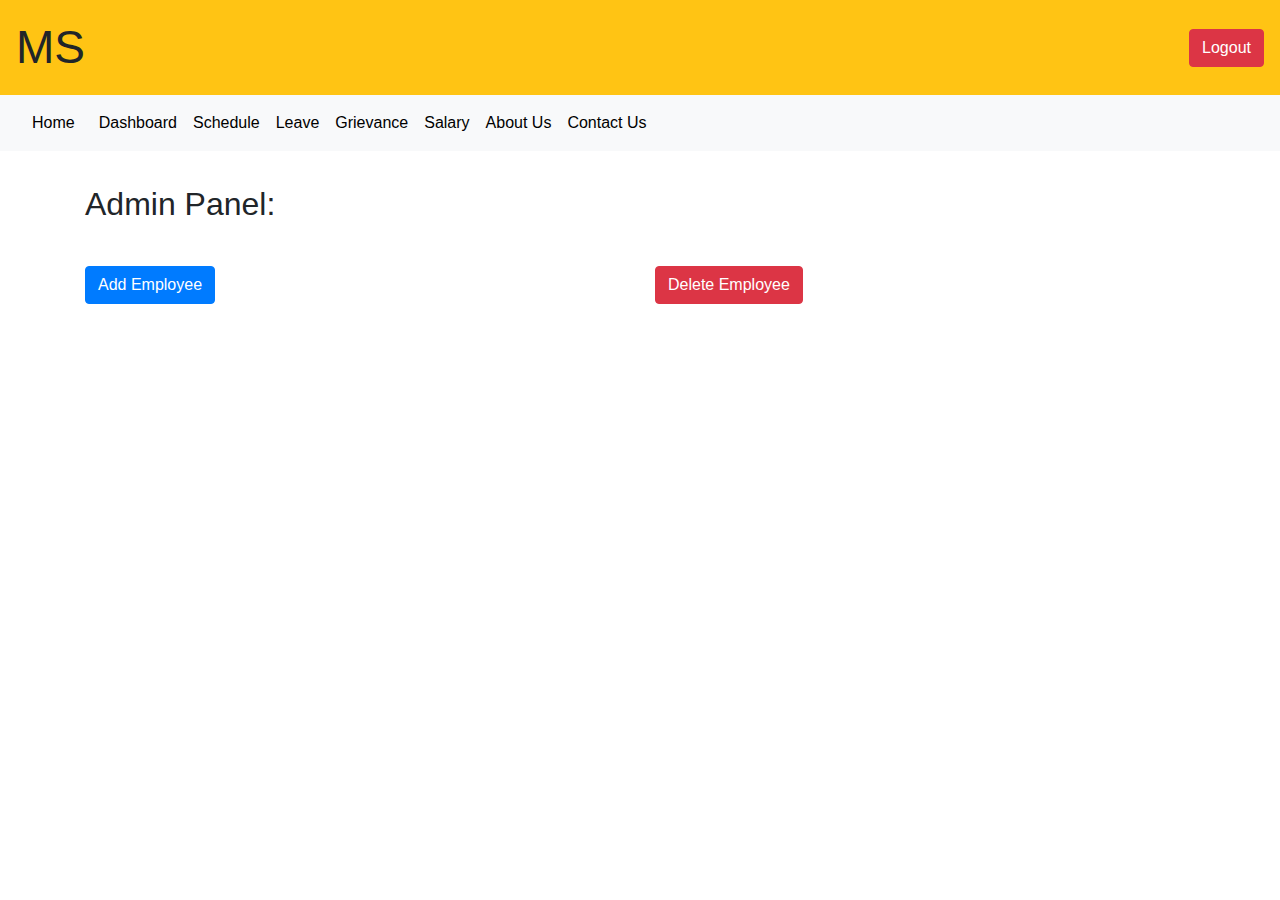
<file: admin.html>
<!doctype html>
<html lang="en">
  <head>
    <!-- Required meta tags -->
    <meta charset="utf-8">
    <meta name="viewport" content="width=device-width, initial-scale=1, shrink-to-fit=no">

    <!-- Bootstrap CSS -->
    <link rel="stylesheet" href="https://maxcdn.bootstrapcdn.com/bootstrap/4.0.0/css/bootstrap.min.css" integrity="sha384-Gn5384xqQ1aoWXA+058RXPxPg6fy4IWvTNh0E263XmFcJlSAwiGgFAW/dAiS6JXm" crossorigin="anonymous">
    <link rel="stylesheet" type="text/css" href="css/style.css">
    <link rel="stylesheet" href="https://use.fontawesome.com/releases/v5.0.8/css/all.css" integrity="sha384-3AB7yXWz4OeoZcPbieVW64vVXEwADiYyAEhwilzWsLw+9FgqpyjjStpPnpBO8o8S" crossorigin="anonymous">
    <script src="https://ajax.googleapis.com/ajax/libs/jquery/3.3.1/jquery.min.js"></script>

    <title>Employee Management System</title>
  </head>
  <body>

  	<!--Navbar-->
	<nav class="col-lg-12 col-md-12 col-sm-12 navbar header">
  		<span class="navbar-brand"><i class="fab fa-etsy fa-3x"></i><span  style="font-size: 2.3em;">MS</span></span>
  		<button class="btn btn-danger pull-right">Logout</button>
	</nav>

	<!--Navbar pills -->
	<nav class="navbar navbar-expand-lg navbar-light bg-light ">
	    <a class="nav-link" href="index.html">Home<span class="sr-only">(current)</span></a>
	    <button class="navbar-toggler" type="button" data-toggle="collapse" data-target="#navbarSupportedContent" aria-controls="navbarSupportedContent" aria-expanded="false" aria-label="Toggle navigation">
		<span class="navbar-toggler-icon"></span>
		</button>
		<div class="collapse navbar-collapse" id="navbarSupportedContent">
		<ul class="navbar-nav mr-auto">
		 <li class="nav-item">
		    <a class="nav-link" href="welcome.html">Dashboard</a>
		 </li>
		 <li class="nav-item">
		    <a class="nav-link" href="schedule.html">Schedule</a>
		 </li>
		 <li class="nav-item">
		    <a class="nav-link" href="leave.html">Leave</a>
		 </li>
		 <li class="nav-item">
		    <a class="nav-link" href="grievance.html">Grievance</a>
		 </li>
		 <li class="nav-item">
		    <a class="nav-link" href="#">Salary</a>
		 </li>	
		 <li class="nav-item">
		    <a class="nav-link" href="about.html">About Us</a>
		  </li>
		  <li class="nav-item">
		    <a class="nav-link" href="contact.html">Contact Us</a>
		  </li>
		</ul>
		</div>
	</nav>

	<div class="container">
		<div class="row">
			<div class="col-lg-12 col-md-12 col-sm-12 Welcome">
				<h2>Admin Panel:</h2>
			</div>
		</div>
		<div class="row">
			<div class="col-lg-6 col-md-6 col-sm-6">
				<!-- Button trigger modal -->
				<button type="button" class="btn btn-primary" data-toggle="modal" data-target="#addModal">
				  Add Employee
				</button>

				<!-- Modal -->
				<div class="modal fade" id="addModal" tabindex="-1" role="dialog" aria-labelledby="addModalLabel" aria-hidden="true">
				  <div class="modal-dialog" role="document">
				    <div class="modal-content">
				      <div class="modal-header">
				        <h5 class="modal-title" id="addModalLabel">Add Employee</h5>
				        <button type="button" class="close" data-dismiss="modal" aria-label="Close">
				          <span aria-hidden="true">&times;</span>
				        </button>
				      </div>
				      <div class="modal-body">
				        <form class="form" role="form" autocomplete="off">
                                <div class="form-group row">
                                    <label class="col-lg-3 col-form-label form-control-label">First name</label>
                                    <div class="col-lg-9">
                                        <input class="form-control" type="text" placeholder="Jane">
                                    </div>
                                </div>
                                <div class="form-group row">
                                    <label class="col-lg-3 col-form-label form-control-label">Last name</label>
                                    <div class="col-lg-9">
                                        <input class="form-control" type="text" placeholder="Bishop">
                                    </div>
                                </div>
                                <div class="form-group row">
                                    <label class="col-lg-3 col-form-label form-control-label">Date of Birth</label>
                                    <div class="col-lg-9">
                                        <input class="form-control" id="date" name="date" placeholder="MM/DD/YYY" type="text"/>
                                    </div>
                                </div>
                                <div class="form-group row">
                                    <label class="col-lg-3 col-form-label form-control-label">Email</label>
                                    <div class="col-lg-9">
                                        <input class="form-control" type="email" placeholder="email@gmail.com">
                                    </div>
                                </div>
                                <div class="form-group row">
                                    <label class="col-lg-3 col-form-label form-control-label">Mobile No.</label>
                                    <div class="col-lg-9">
                                        <input class="form-control" type="text" value="">
                                    </div>
                                </div>
                                <div class="form-group row">
                                    <label class="col-lg-3 col-form-label form-control-label">ID</label>
                                    <div class="col-lg-9">
                                        <input class="form-control" type="number" value="">
                                    </div>
                                </div>
                                <div class="form-group row">
                                    <label class="col-lg-3 col-form-label form-control-label">Username</label>
                                    <div class="col-lg-9">
                                        <input class="form-control" type="text" placeholder="Username">
                                    </div>
                                </div>
                                <div class="form-group row">
                                    <label class="col-lg-3 col-form-label form-control-label">Password</label>
                                    <div class="col-lg-9">
                                        <input class="form-control" type="password">
                                    </div>
                                </div>
                                <div class="form-group row">
                                    <label class="col-lg-3 col-form-label form-control-label">Confirm</label>
                                    <div class="col-lg-9">
                                        <input class="form-control" type="password">
                                    </div>
                                </div>
                            </form>
				      </div>
				      <div class="modal-footer">
				        <button type="button" class="btn btn-secondary" data-dismiss="modal">Close</button>
				        <button type="button" class="btn btn-primary">Save changes</button>
				      </div>
				    </div>
				  </div>
				</div>
			</div>
			<div class="col-lg-6 col-md-6 col-sm-6">
					<!-- Button trigger modal -->
				<button type="button" class="btn btn-danger" data-toggle="modal" data-target="#deleteModal">
				  Delete Employee
				</button>

				<!-- Modal -->
				<div class="modal fade" id="deleteModal" tabindex="-1" role="dialog" aria-labelledby="deleteModalLabel" aria-hidden="true">
				  <div class="modal-dialog" role="document">
				    <div class="modal-content">
				      <div class="modal-header">
				        <h5 class="modal-title" id="deleteModalLabel">Delete Employee</h5>
				        <button type="button" class="close" data-dismiss="modal" aria-label="Close">
				          <span aria-hidden="true">&times;</span>
				        </button>
				      </div>
				      <div class="modal-body">
				        <form class="form" role="form" autocomplete="off">
                                <div class="form-group row">
                                    <label class="col-lg-3 col-form-label form-control-label">ID</label>
                                    <div class="col-lg-9">
                                        <input class="form-control" type="number" value="">
                                    </div>
                                </div>
                            </form>
				      </div>
				      <div class="modal-footer">
				        <button type="button" class="btn btn-secondary" data-dismiss="modal">Close</button>
				        <button type="button" class="btn btn-danger">DELETE</button>
				      </div>
				    </div>
				  </div>
				</div>
			</div>
		</div>
	</div>



    <!-- Optional JavaScript -->
    <!-- jQuery first, then Popper.js, then Bootstrap JS -->
    <script src="https://maxcdn.bootstrapcdn.com/bootstrap/4.0.0/js/bootstrap.min.js" integrity="sha384-JZR6Spejh4U02d8jOt6vLEHfe/JQGiRRSQQxSfFWpi1MquVdAyjUar5+76PVCmYl" crossorigin="anonymous"></script>
  </body>
</html>
</file>
<file: css/style.css>
html,body{
	height: 100%;
	overflow-x: hidden;
}

/*#1 Navbar*/
.header{
	background-color: #FFC414;
}

.navbar-nav .dropdown-menu {
    position: static;
    float: none;
    background-color: #FFC414;
    border: 1px solid black;
}
.dropdown-item:hover{
	background-color: yellow;
}

a{
	color: black;
}

.navbar-light .navbar-nav .nav-link {
    color: #000000;
}

/*#2 Hero*/
.hero{
	height: 85%;
	background-image: url('../Images/3.jpg'); 
	background-size: cover;
	background-repeat: no-repeat;
    background-attachment: fixed;
}

/*#3 Login Form*/
.login-form{
	width: 30%;
	left: 65%;
	top: 10%;
}

/*#4 Contact Form*/
.contact-form{
	width: 30%;
	left: 65%;
	top: 40px;	
}

/*#5 About*/
.about{
	width: 40%;
	left: 55%;
	top: 40px;	
	font-size: 1.25em
}

/*#6 Welcome */

.Welcome{
	margin: 3% 0%;
}

.EmployeeDetails{
	margin-left: 10%;
	margin-top: 3%;
}


/*Media Queries*/
	/*For Phone*/
@media(max-width: 765px){
	.login-form{
		width: 100%;
		left: 0px;
		top: 10%;	
	}

	.signup-form{
		width: 100%;
		left: 0px;
		top: 10px;		
	}
	.contact-form{
		width: 100%;
		left: 0px;
		top: 10px;		
	}
	.about{
		width: 100%;
		left: 0px;
		top: 10%;	
		font-size: 1em;
	}
	.subjects{
		margin-left: 0px;
	}
	.img-fluid{
		max-width: 70%;
		max-height: 70%;
	}
	.display-dropdown{
		margin-top: 3%;
	 	left: 0%;
	}
}
	
	/*For Tablets*/
@media(min-width:426px) and (max-width: 768px){
	.signup-form{
		width: 50%;
		left: 50%;
		top: 10px;
	}
	.contact-form{
		width: 100%;
		left: 0px;
		top: 10px;		
	}
	.display-dropdown{
		margin-top: 3%;
	 	left: 0%;
	}
}
</file>
